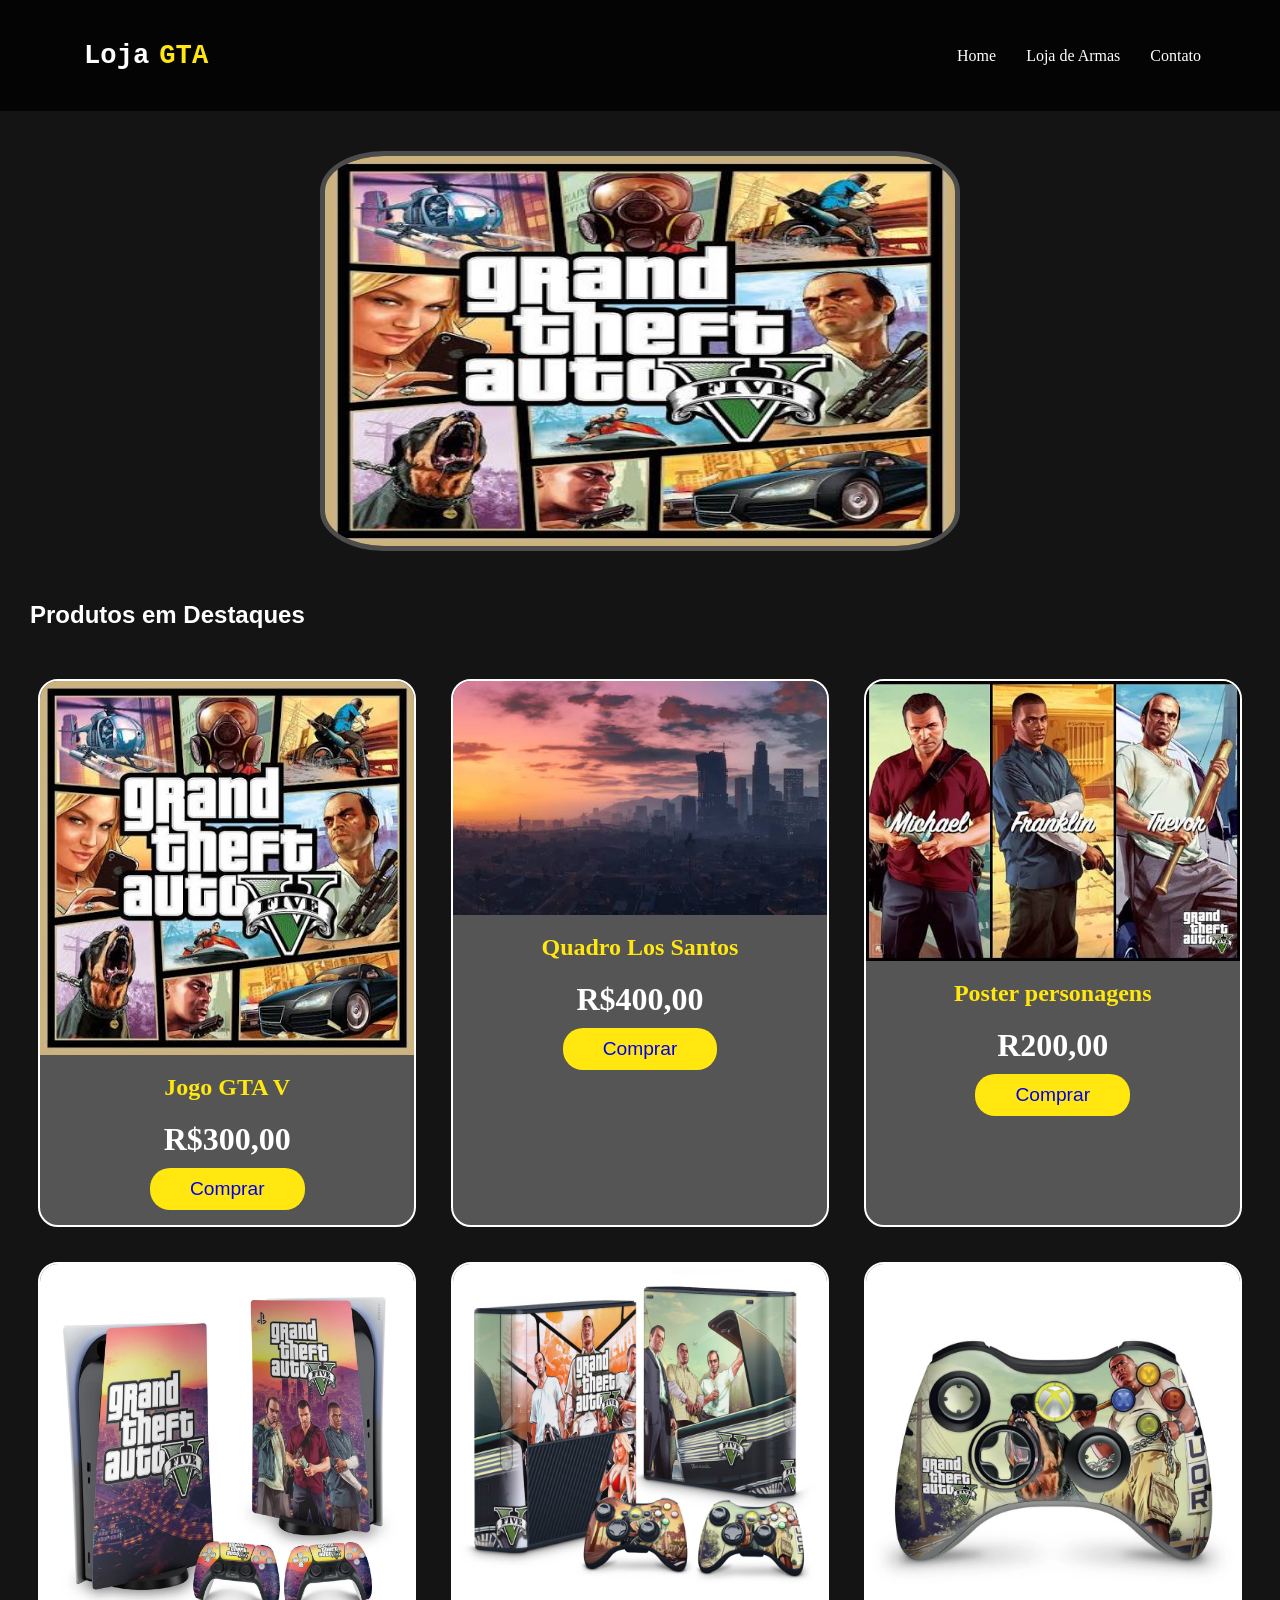
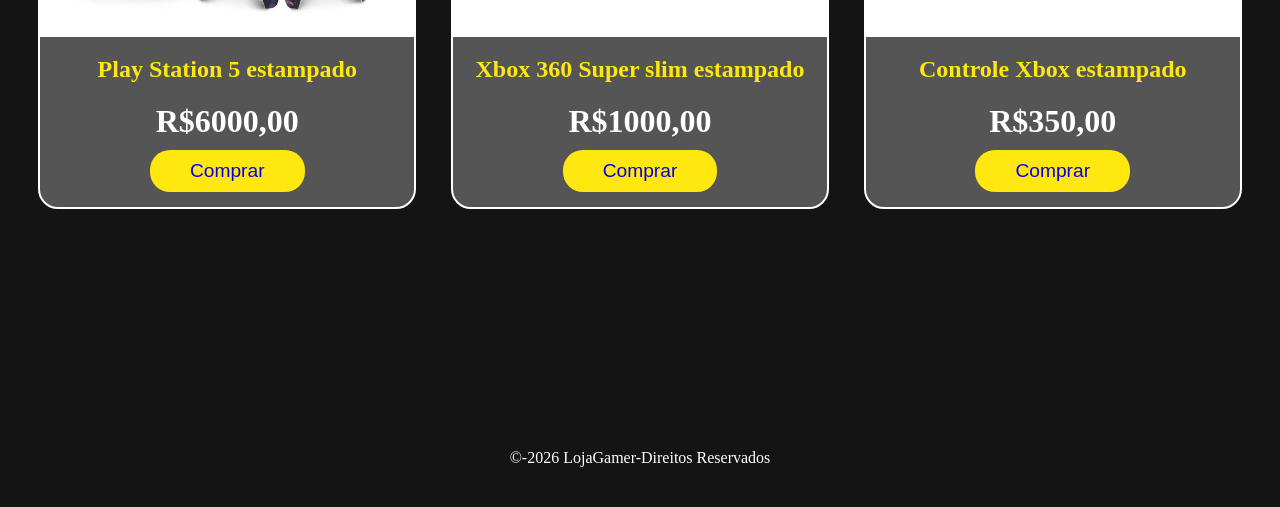
<file: index.html>
<!DOCTYPE html>
<html lang="pt-br">
<head>
    <meta charset="UTF-8">
    <meta name="viewport" content="width=device-width, initial-scale=1.0">
    <!-- CSS EXTERNO -->
    <link rel="stylesheet" href="./src/css/estilo.css">
    <title>Loja GTA</title>
</head>
<body>
    <header>
        <h1 class="logo">Loja<span>GTA</span></h1>
        <div class="menu-hamburguer" id="menu-icone">
            <span></span>
            <span></span>
            <span></span>
        </div>          
        <nav id="nav-menu">
            <ul>
                <li><a href="#">Home</a></li>
                <li><a href="./LojadeArmas.html">Loja de Armas</a></li>
                <li><a href="#">Contato</a></li>
            </ul>
        </nav>
    </header>
    <!-- SLIDESHOW -->
    <section id="banner">
        <img id="imgBanner"/>
    </section>

    <main id=" container">
        <h2>Produtos em Destaques</h2>
        <section class="card">
            <div class="card-game">
                <img src="/src/assets/imagem-GTA1.jfif" alt="Produto 1">
                <article class="card-content">
                    <h3>Jogo GTA V</h3>
                    <p class="preco">R$300,00</p>
                    <button class="btn-comprar"><a href="/compra.html">Comprar</a></button>
                </article>
            </div>
            <div class="card-game">
                <img src="/src/assets/imagem-GTA2.jfif" alt="Produto 1">
                <article class="card-content">
                    <h3>Quadro Los Santos</h3>
                    <p class="preco">R$400,00</p>
                    <button class="btn-comprar"><a href="/compra.html">Comprar</a></button>
                </article>
            </div>
            <div class="card-game">
                <img src="/src/assets/imagem-GTA3.jfif" alt="Produto 1">
                <article class="card-content">
                    <h3>Poster personagens</h3>
                    <p class="preco">R200,00</p>
                    <button class="btn-comprar"><a href="/compra.html">Comprar</a></button>
                </article>
            </div>
            <div class="card-game">
                <img src="/src/assets/PS5 GTA.jfif" alt="Produto 1">
                <article class="card-content">
                    <h3>Play Station 5 estampado</h3>
                    <p class="preco">R$6000,00</p>
                    <button class="btn-comprar"><a href="/compra.html">Comprar</a></button>
                </article>
            </div>
            <div class="card-game">
                <img src="/src/assets/xbox-360 estampadojpg.jpg" alt="Produto 1">
                <article class="card-content">
                    <h3>Xbox 360 Super slim estampado</h3>
                    <p class="preco">R$1000,00</p>
                    <button class="btn-comprar"><a href="/compra.html">Comprar</a></button>
                </article>
            </div>
            <div class="card-game">
                <img src="/src/assets/skin-xbox-360-controle.jfif" alt="Produto 1">
                <article class="card-content">
                    <h3>Controle Xbox estampado</h3>
                    <p class="preco">R$350,00</p>
                    <button class="btn-comprar"><a href="/compra.html">Comprar</a></button>
                </article>
            </div>
        </section>

    </main>
    <footer>
        <p>&copy;-2026 LojaGamer-Direitos Reservados</p>
    </footer>


    <!-- JS EXTERNO -->
     <script src="./src/js/script.js"></script>
</body> 
</html>
</file>
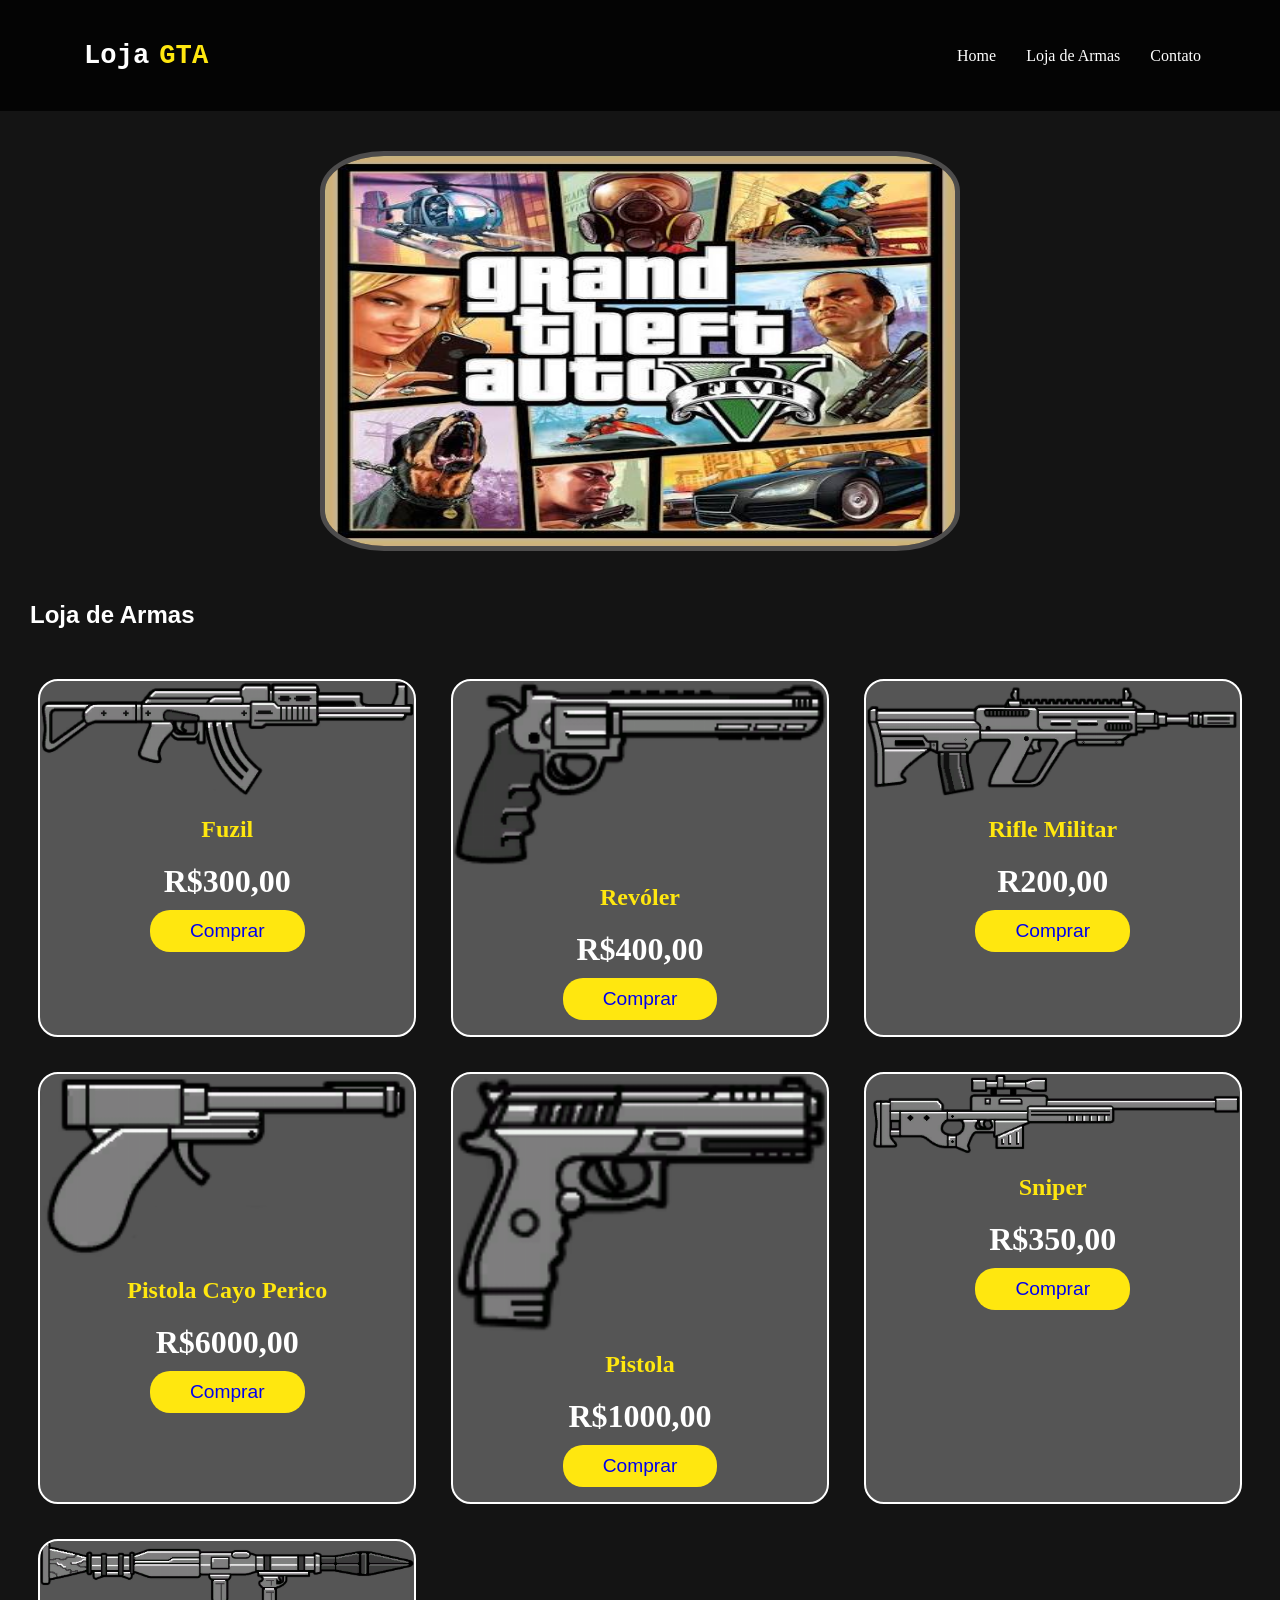
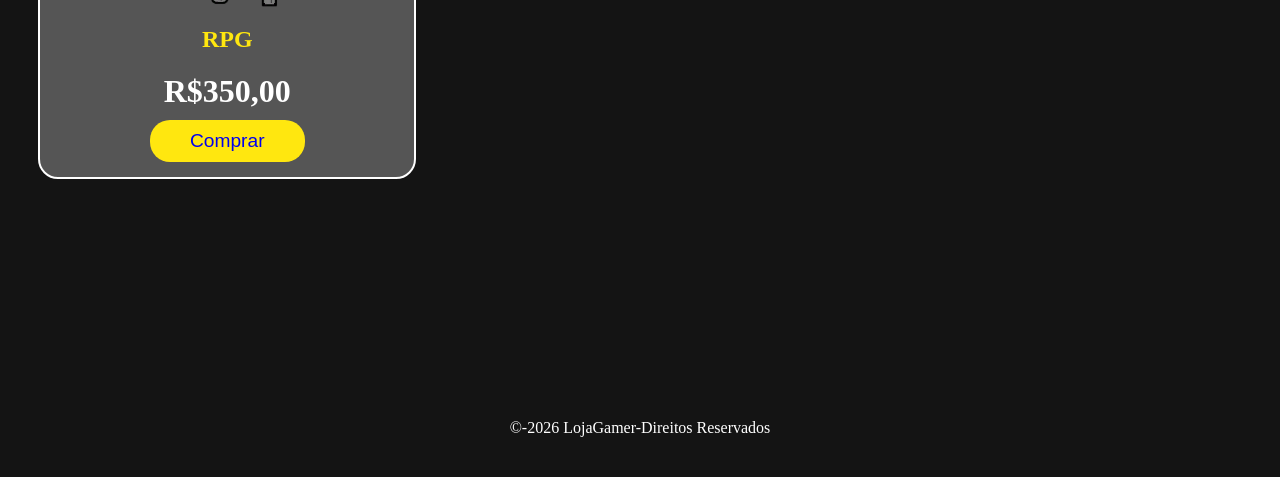
<file: LojadeArmas.html>
<!DOCTYPE html>
<html lang="pt-br">
<head>
    <meta charset="UTF-8">
    <meta name="viewport" content="width=device-width, initial-scale=1.0">
    <!-- CSS EXTERNO -->
    <link rel="stylesheet" href="./src/css/estilo.css">
    <title>Loja GTA</title>
</head>
<body>
    <header>
        <h1 class="logo">Loja<span>GTA</span></h1>
        <div class="menu-hamburguer" id="menu-icone">
            <span></span>
            <span></span>
            <span></span>
        </div>          
        <nav id="nav-menu">
            <ul>
                <li><a href="./index.html">Home</a></li>
                <li><a href="./LojadeArmas.html">Loja de Armas</a></li>
                <li><a href="#">Contato</a></li>
            </ul>
        </nav>
    </header>
    <!-- SLIDESHOW -->
    <section id="banner">
        <img id="imgBanner"/>
    </section>

    <main id=" container">
    
        <h2>Loja de Armas</h2>
        <section class="card">
            <div class="card-game">
                <img src="/src/assets/Assault-rifle-icon.png" alt="Produto 1">
                <article class="card-content">
                    <h3>Fuzil</h3>
                    <p class="preco">R$300,00</p>
                    <button class="btn-comprar"><a href="/compra.html">Comprar</a></button>
                </article>
            </div>
            <div class="card-game">
                <img src="/src/assets/Heavy-revolver-mk2-icon.webp" alt="Produto 1">
                <article class="card-content">
                    <h3>Revóler</h3>
                    <p class="preco">R$400,00</p>
                    <button class="btn-comprar"><a href="/compra.html">Comprar</a></button>
                </article>
            </div>
            <div class="card-game">
                <img src="/src/assets/Military-rifle-icon.png" alt="Produto 1">
                <article class="card-content">
                    <h3>Rifle Militar</h3>
                    <p class="preco">R200,00</p>
                    <button class="btn-comprar"><a href="/compra.html">Comprar</a></button>
                </article>
            </div>
            <div class="card-game">
                <img src="/src/assets/Perico-pistol-icon.webp" alt="Produto 1">
                <article class="card-content">
                    <h3>Pistola Cayo Perico</h3>
                    <p class="preco">R$6000,00</p>
                    <button class="btn-comprar"><a href="/compra.html">Comprar</a></button>
                </article>
            </div>
            <div class="card-game">
                <img src="/src/assets/Pistol-mk2-icon.webp" alt="Produto 1">
                <article class="card-content">
                    <h3>Pistola</h3>
                    <p class="preco">R$1000,00</p>
                    <button class="btn-comprar"><a href="/compra.html">Comprar</a></button>
                </article>
            </div>
            <div class="card-game">
                <img src="./src/assets/Sniper-rifle-icon.png" alt="Produto 1">
                <article class="card-content">
                    <h3>Sniper</h3>
                    <p class="preco">R$350,00</p>
                    <button class="btn-comprar"><a href="/compra.html">Comprar</a></button>
                </article>
            </div>
            <div class="card-game">
                <img src="./src/assets/Rocket-launcher-icon.png" alt="Produto 1">
                <article class="card-content">
                    <h3>RPG</h3>
                    <p class="preco">R$350,00</p>
                    <button class="btn-comprar"><a href="/compra.html">Comprar</a></button>
                </article>
            </div>
        </section>


    </main>
    <footer>
        <p>&copy;-2026 LojaGamer-Direitos Reservados</p>
    </footer>


    <!-- JS EXTERNO -->
     <script src="./src/js/script.js"></script>
</body> 
</html>
</file>
<file: src/css/estilo.css>
:root{
    --color-primary:rgb(224, 184, 4);
    --bg-dark:#141414;
    --text-color:#fff;
    --btn-color:#ffe70f;
    --header-bg: rgba(0,0,0,0.8);
    --linear-bg: linear-gradient(to right,aqua,purple);
    --bg-card: #555;
}
*{
    margin:0;
    padding: 0;
    box-sizing: border-box;
}
body{
    background: var(--bg-dark);
    color:var(--text-color);
}
header{
    display: flex;
    justify-content: space-between;
    align-items: center;
    padding: 20px 5%;
    background: var(--header-bg);
}
.logo{
    padding: 20px;
    font-family: 'Courier New', Courier, monospace;
    font-size: 1.7rem;
}
.logo span{
    color: var(--btn-color);
    padding: 10px;
}
.logo:hover{
    color:var(--bg-dark);
    letter-spacing: 10px;
    animation: acender 0.5s forwards;
}

@keyframes acender {
    to{
        color:var(--text-color);
        text-shadow: 0 0  10px #32f332, 0 0 20px #a8dfe1;
    }
}
nav ul {
    display: flex;
    list-style: none;
    align-items: center;
}
nav ul li{
    padding: 15px;
}
nav ul li a{
    text-decoration: none;
    color:var(--text-color);
}
nav ul li a:hover{
    color:var(--btn-color);
    text-transform: uppercase;
}

.menu-hamburguer{
    display: none;
    flex-direction: column;
    justify-content:  space-around;
    width: 30px;
    height: 25px;
    cursor: pointer;
}

.menu-hamburguer span{
    width: 100%;
    height: 3px;
    background: var(--btn-color);
    border-radius: 10px;
}

/* ESTILIZAÇÃO SLIDESHOW */

#banner{
    display: flex;
    justify-content: center;
    align-items: center;
}

#imgBanner{
    margin-top: 40px;
    width: 50%;
    height: 400px;
    border-radius: 10%;
    border: #4d4c4c solid 5px;
}

h2{
    padding: 30px;
    margin-top: 20px;
    font-family: Verdana, Geneva, Tahoma, sans-serif;   
}
.card{
    padding: 0% 3%;
    display: grid;
    /* Cria coluna automáticas e se ajusta que se ajustam minimo e máximo de 250px e preenche o espaço(fit) */
    grid-template-columns: repeat(auto-fit, minmax(350px,1fr));        
    gap: 35px;
    margin-top: 20px;
}
.card-game{
    background: var(--bg-card);
    border-radius: 20px;
    overflow: hidden;
    border:2px solid var(--text-color);
}

.card-game:hover{
    transform: translateY(-10px);
    border: 5px solid;
    transform: transform 0.5. ease ;
    border-color: var(--btn-color)
}

.card-game img{
    width: 100%;
    height: auto;
    
}

.card-content{
    padding: 15px;
    text-align: center;
}

.card-content h3{
    font-size: 1.5rem;
    color: var(--btn-color);
    margin-bottom: 20px;
}

.preco{
    font-size: 2rem;
    color: var(--text-color);
    font-weight: 700;
    margin: 10px 0;
}

a{
    text-decoration: none;
}

.btn-comprar{
    background: var(--btn-color);
    width: 45%;
    padding: 10px 20px;
    border-radius: 20px;
    border: none;
    cursor: pointer;
    transition: 0.3s;
    font-size: 1.2rem;
}

.btn-comprar:hover{
    background-color: var(--color-primary);
    color: var(--text-color);
    transform: scale(1.2);
}
footer{
    text-align: center;
    padding: 40px;
    margin-top: 200px;
}
@media (max-width: 768px){
    .menu-hamburguer{
        display: flex;
    }
    nav{
        display: none;
        position: absolute;
        top:80px;
        left:0;
        width: 100%;
        background: var(--header-bg);
        flex-direction: column; 
        padding:  20px 0;
    }
    nav.active{
        display: block;
    }
    nav ul{
        flex-direction: column;
        text-align: center;
    }
    #imgBanner{
        width: 80%;
        height: 60%;
    }
}

.open span:nth-child(1){transform: rotate(45deg) translate(5px,5px);}
.open span:nth-child(2){opacity: 0;}
.open span:nth-child(3){transform: rotate(-45deg) translate(7px, -7px);}
</file>
